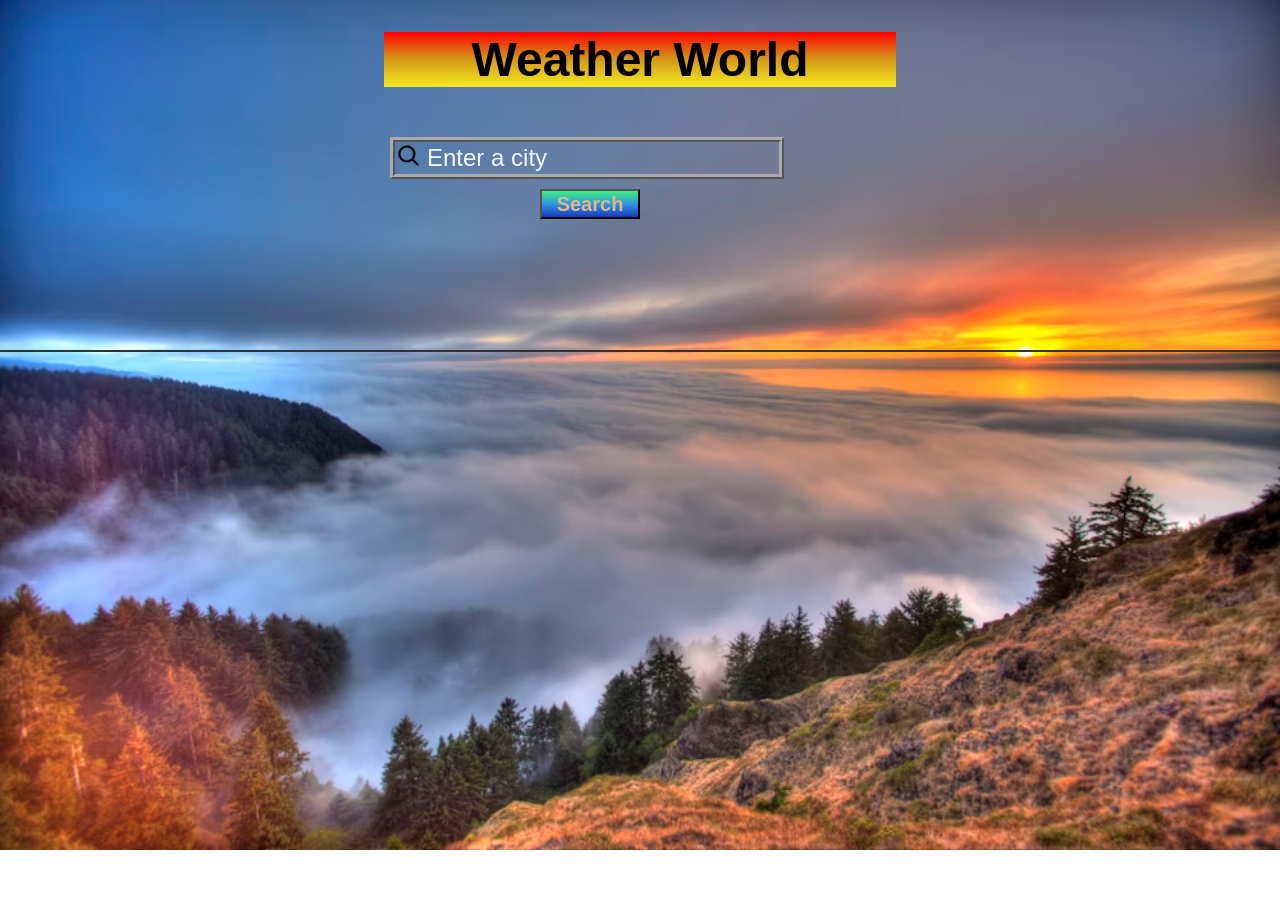
<file: weather-world-master/index.html>
<!DOCTYPE html>
<html>
	<head>
		<meta charset="utf-8"/>
		<meta name="viewport" content="width=device-width">
		<title>Weather World</title>
		<link rel="stylesheet" type="text/css" href="style.css"/>
	</head>
	<body>
		<div class="top">
			<div id="mainTitle"><h1>Weather World</h1></div>
			<div class='searchContainer'>
				<input class="box" id="query" type="text" placeholder='Enter a city'></input><br>
				<button id="search">Search</button>
			</div>
		</div>
		<div class="main">
			<div id="weatherResults"></div>
		</div>
		<script src="http://code.jquery.com/jquery-2.0.3.min.js"></script>
		<!--<script src="script_alt.js"></script>-->
		<script src="script.js"></script>
	</body>
</html>
</file>
<file: weather-world-master/style.css>
body{
	background-image: url(wather.jpg);
	background-repeat:no-repeat;
	background-size: cover;
	margin: 0;
	padding: 0;
	font-family: 'Helvetica', Geneva, Verdana, Arial, sans-serif;
	font-size: 24px;
}

h1{
	background: linear-gradient(rgb(253, 0, 0), rgb(212, 153, 25), rgb(244, 233, 32));
	margin-right: 30%;
	margin-left: 30%;
}

.top{
	position: fixed;
	top: 0;
	width: 100%;
	
	height: 200px;
}

.main{
	margin: 350px 0 0 0 ;
	border-style: solid;
	border-color: rgb(50,50,50);
	border-width: 0 0 2px;
}

#mainTitle{
	width: 100%;
	margin: 20px 0 5px;
	text-align: center;
}

.searchContainer{
	width: 500px;
	margin: 50px auto;
}

.box{
	border-width: 5px;
	border-color: darkgray;
	border-style:ridge;
	background: transparent;
	background-image: url('search\ icon.png');
	background: position 0.3rem;
	background-size: 7%;
	background-repeat: no-repeat;
	padding-left:2rem;
}



input::placeholder{
	color: aliceblue;
  }


input{
	width: 70%;
	font-size: 24px;
	line-height: 30px;
}

button{
	color: burlywood;
	background:linear-gradient(rgb(62, 238, 127), rgb(48, 150, 222), rgb(21, 59, 196));
	text-align: center;
	font-weight: bold;
	font-size: 20px;
	width: 20%;	
	height: 30px;
	margin: 10px 10px 10px 150px;
}

#weatherResults{
	width: 100%;
}
.setBorder{
	border-style: solid;
	border-color: rgb(50,50,50);
	border-width: 3px 0 1px; 
}
.weatherCity{
	text-align: center;
	font-size: 220%;
	font-style:oblique;
	width: 100%;	
	padding: 20px 0 2px;
}
.weatherData{
	font-size: 5em;
	text-align: center;
	width: 100%;
	padding: 2px 0 20px;
}
</file>
